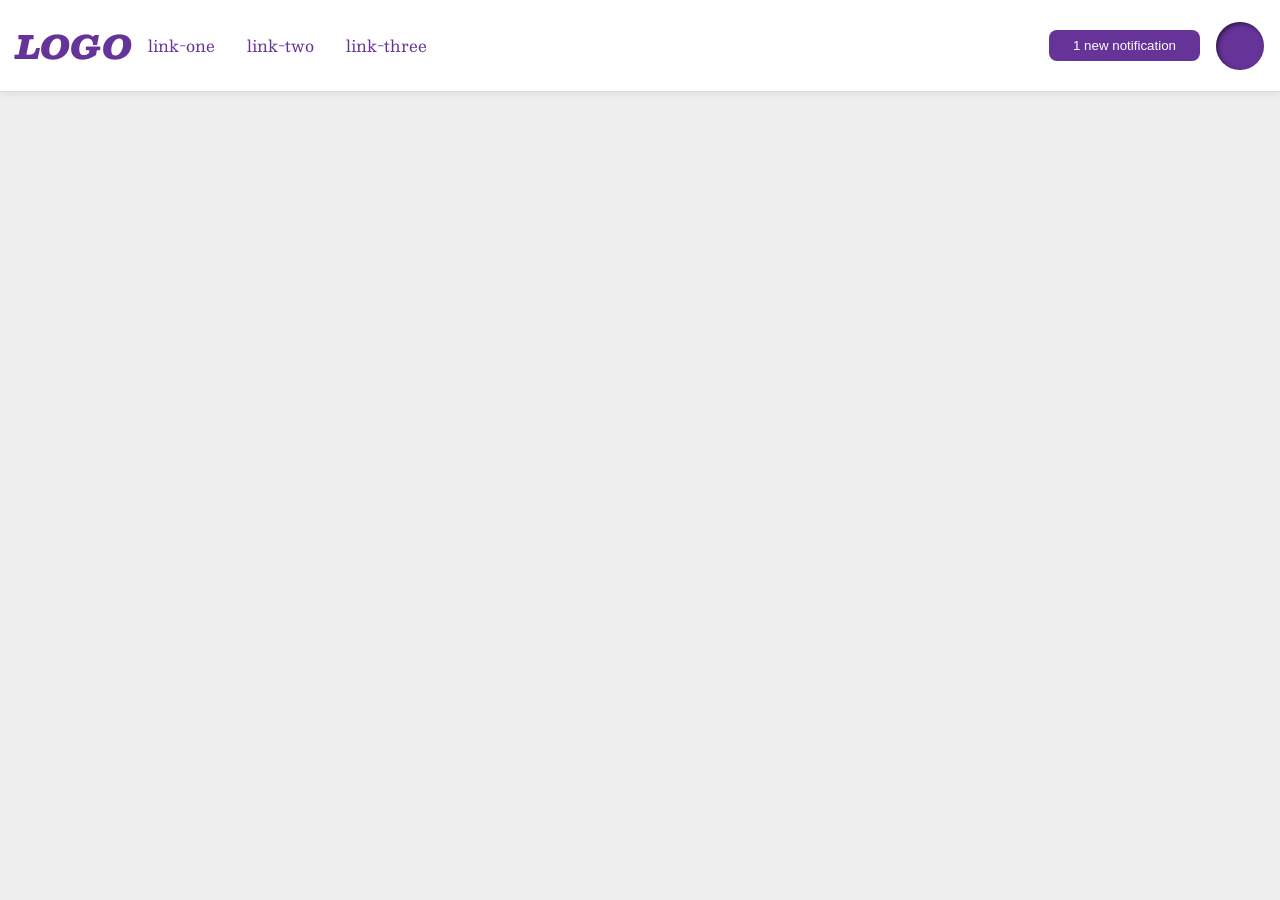
<file: foundations/flex/03-flex-header-2/index.html>
<!DOCTYPE html>
<html lang="en">
  <head>
    <meta charset="UTF-8">
    <meta http-equiv="X-UA-Compatible" content="IE=edge">
    <meta name="viewport" content="width=device-width, initial-scale=1.0">
    <title>Flex Header 2</title>
    <link rel="stylesheet" href="style.css">
  </head>
  <body>
    <div class="header">
      <div class="header-left">
        <div class="logo">
          LOGO
        </div>
        <ul class="links">
          <li><a href="https://google.com">link-one</a></li>
          <li><a href="https://google.com">link-two</a></li>
          <li><a href="https://google.com">link-three</a></li>
        </ul>
      </div>
      <div class="user-panel">
        <button class="notifications">
          1 new notification
        </button>
        <div class="profile-image"></div>
      </div>
      </div>
  </body>
</html>
</file>
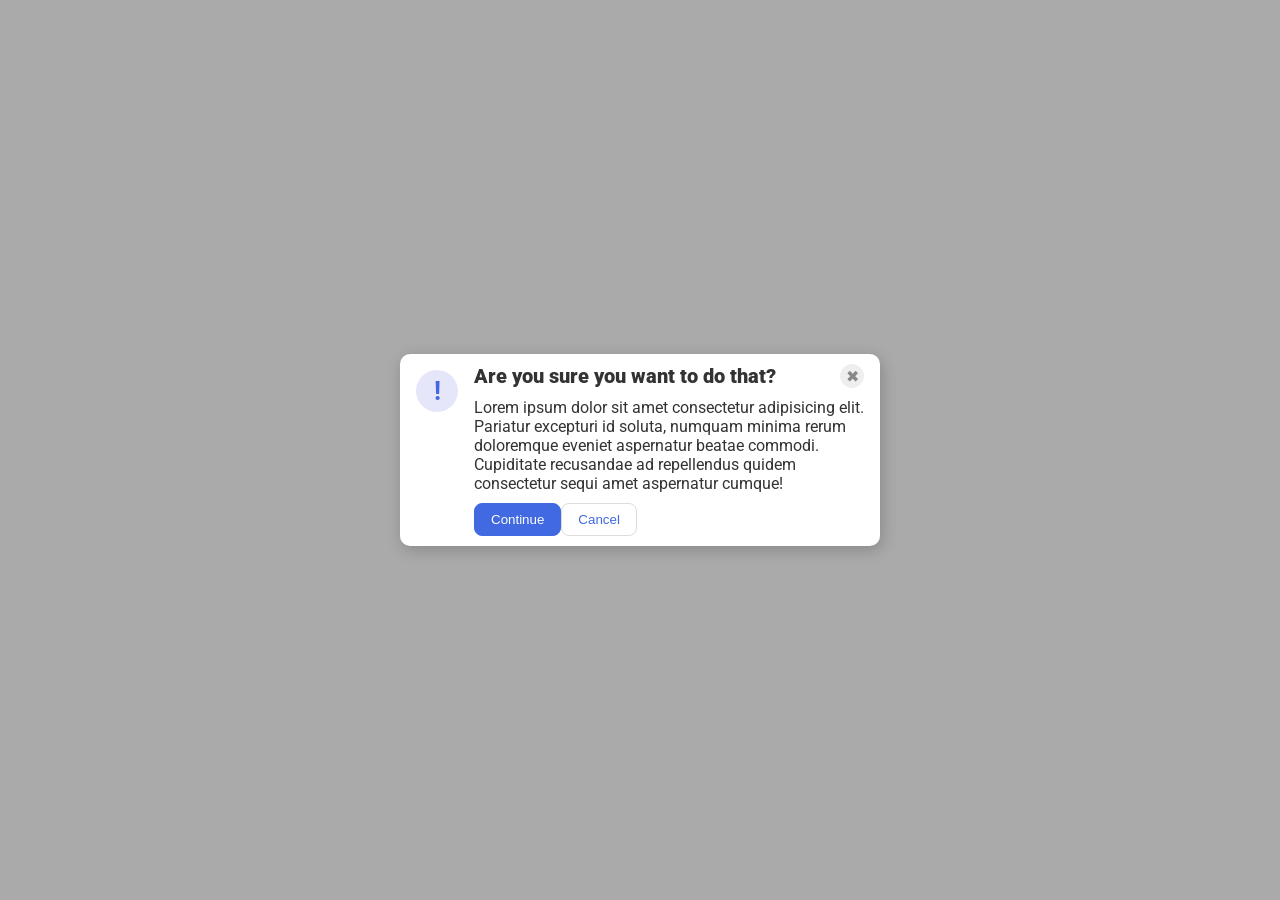
<file: foundations/flex/05-flex-modal/index.html>
<!DOCTYPE html>
<html lang="en">
  <head>
    <meta charset="UTF-8">
    <meta http-equiv="X-UA-Compatible" content="IE=edge">
    <meta name="viewport" content="width=device-width, initial-scale=1.0">
    <link rel="stylesheet" href="style.css">
    <title>Modal</title>
  </head>
  <body>
    <div class="modal">
      <div class="icon">!</div>
      <div class="message-box">
        <div class="box-header">
          <div class="header">Are you sure you want to do that?</div>
          <button class="close-button">✖</button>
        </div>
        <div class="text">Lorem ipsum dolor sit amet consectetur adipisicing elit. Pariatur excepturi id soluta, numquam minima rerum doloremque eveniet aspernatur beatae commodi. Cupiditate recusandae ad repellendus quidem consectetur sequi amet aspernatur cumque!</div>
        <button class="continue">Continue</button>
        <button class="cancel">Cancel</button>
      </div>
    </div>
  </body>
</html>
</file>
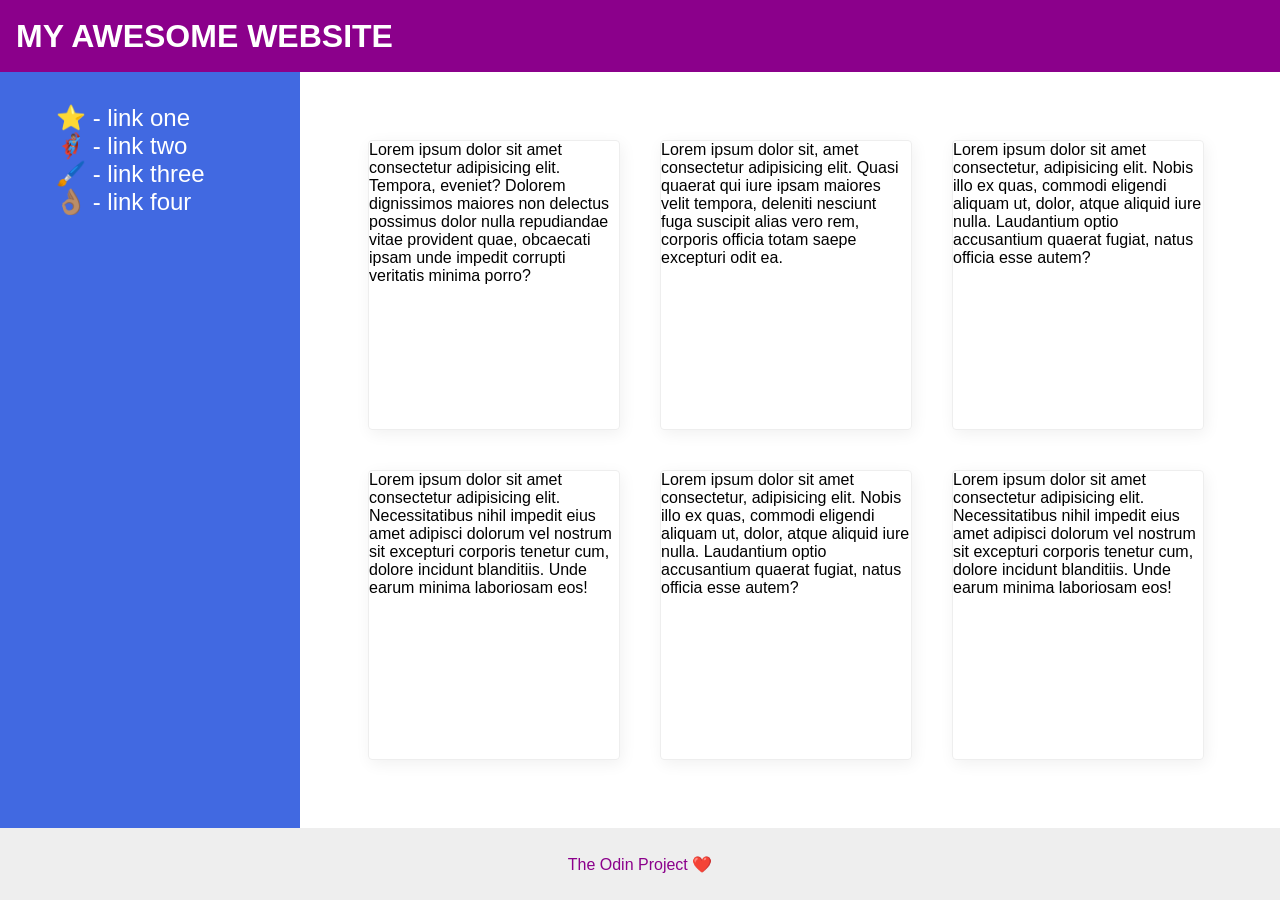
<file: foundations/flex/07-flex-layout-2/index.html>
<!DOCTYPE html>
<html lang="en">
  <head>
    <meta charset="UTF-8">
    <meta http-equiv="X-UA-Compatible" content="IE=edge">
    <meta name="viewport" content="width=device-width, initial-scale=1.0">
    <title>The Holy Grail</title>
    <link rel="stylesheet" href="style.css">
  </head>
  <body>
    <div class="header">
      MY AWESOME WEBSITE
    </div>
    <div class="content">
      <div class="sidebar">
        <ul>
          <li><a href="#">⭐ - link one</a></li>
          <li><a href="#">🦸🏽‍♂️ - link two</a></li>
          <li><a href="#">🖌️ - link three</a></li>
          <li><a href="#">👌🏽 - link four</a></li>
        </ul>
      </div>
      <div class="cards">
        <div class="card">Lorem ipsum dolor sit amet consectetur adipisicing elit. Tempora, eveniet? Dolorem dignissimos maiores non delectus possimus dolor nulla repudiandae vitae provident quae, obcaecati ipsam unde impedit corrupti veritatis minima porro?</div>
        <div class="card">Lorem ipsum dolor sit, amet consectetur adipisicing elit. Quasi quaerat qui iure ipsam maiores velit tempora, deleniti nesciunt fuga suscipit alias vero rem, corporis officia totam saepe excepturi odit ea.</div>
        <div class="card">Lorem ipsum dolor sit amet consectetur, adipisicing elit. Nobis illo ex quas, commodi eligendi aliquam ut, dolor, atque aliquid iure nulla. Laudantium optio accusantium quaerat fugiat, natus officia esse autem?</div>
        <div class="card">Lorem ipsum dolor sit amet consectetur adipisicing elit. Necessitatibus nihil impedit eius amet adipisci dolorum vel nostrum sit excepturi corporis tenetur cum, dolore incidunt blanditiis. Unde earum minima laboriosam eos!</div>
        <div class="card">Lorem ipsum dolor sit amet consectetur, adipisicing elit. Nobis illo ex quas, commodi eligendi aliquam ut, dolor, atque aliquid iure nulla. Laudantium optio accusantium quaerat fugiat, natus officia esse autem?</div>
        <div class="card">Lorem ipsum dolor sit amet consectetur adipisicing elit. Necessitatibus nihil impedit eius amet adipisci dolorum vel nostrum sit excepturi corporis tenetur cum, dolore incidunt blanditiis. Unde earum minima laboriosam eos!</div>
      </div>
      </div>    
    <div class="footer">
      The Odin Project ❤️
    </div>
  </body>
</html>
</file>
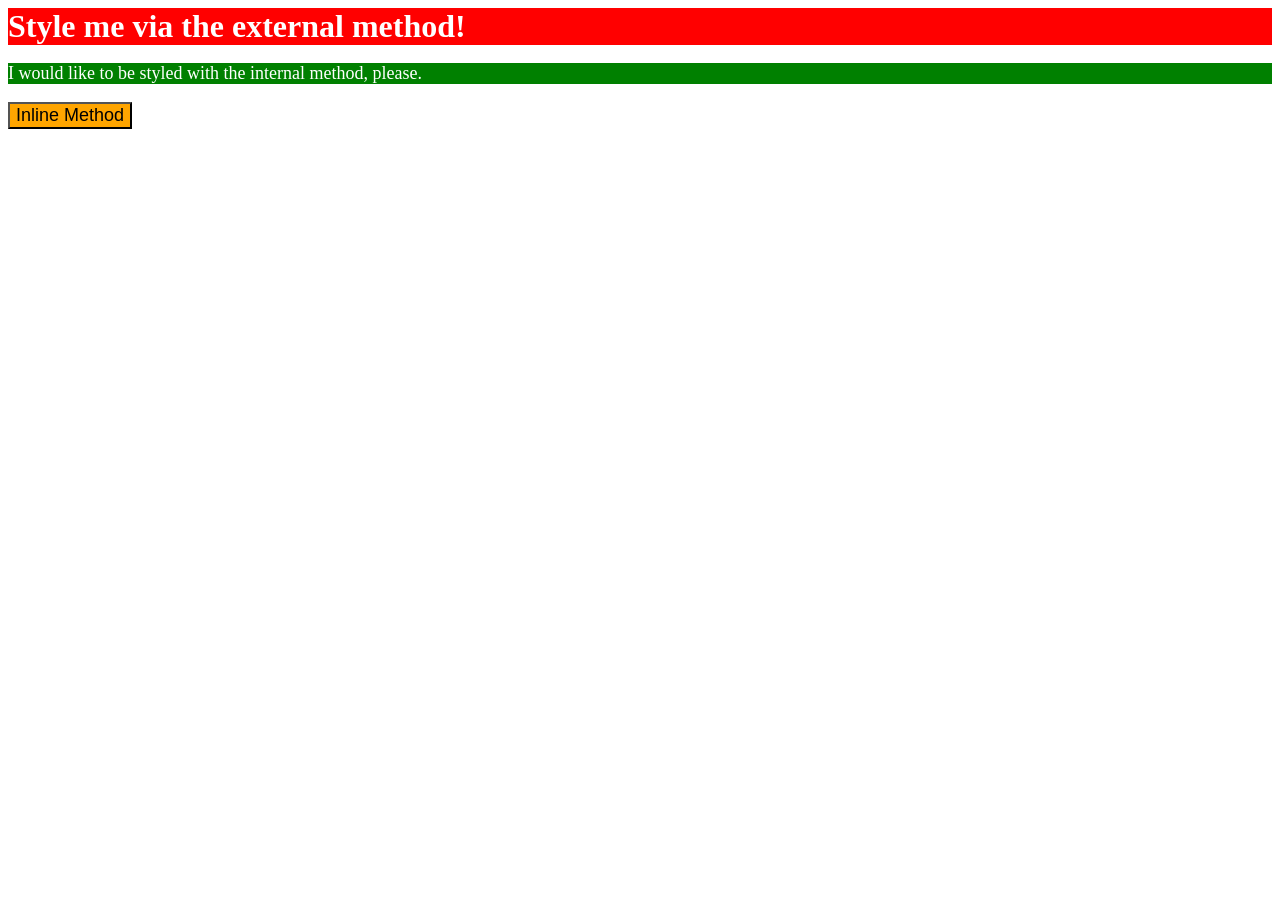
<file: foundations/intro-to-css/01-css-methods/index.html>
<!DOCTYPE html>
<html lang="en">
  <head>
    <meta charset="UTF-8">
    <meta http-equiv="X-UA-Compatible" content="IE=edge">
    <meta name="viewport" content="width=device-width, initial-scale=1.0">
    <title>Methods for Adding CSS</title>
    <link rel="stylesheet" href="styles.css">
    <style>
      p{
        color: white;
        background-color: green;
        font-size: 18px;
      }
    </style>
  </head>
  <body>
    <div>Style me via the external method!</div>
    <p>I would like to be styled with the internal method, please.</p>
    <button style="background-color: orange; font-size: 18px;">Inline Method</button>
  </body>
</html>
</file>
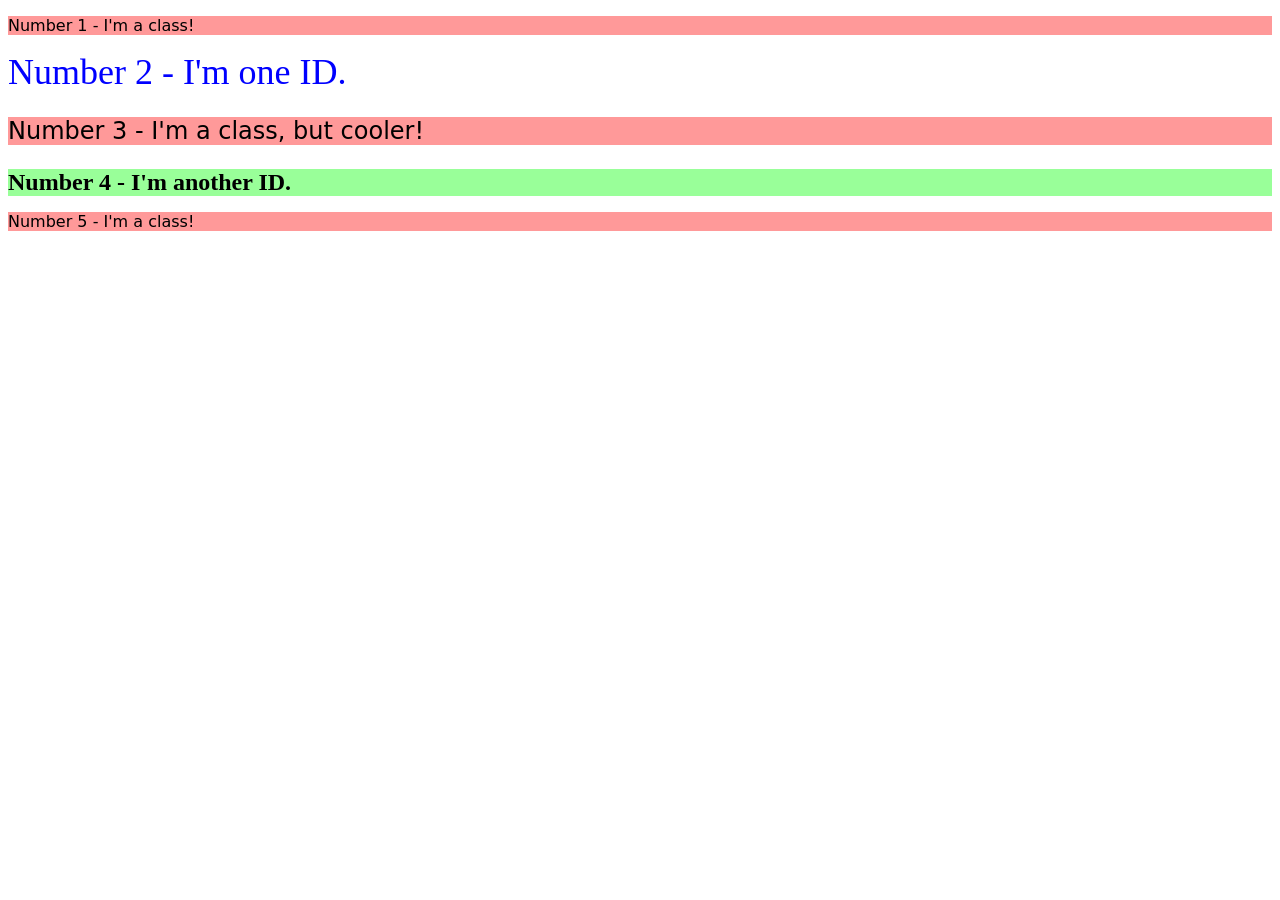
<file: foundations/intro-to-css/02-class-id-selectors/index.html>
<!DOCTYPE html>
<html lang="en">
  <head>
    <meta charset="UTF-8">
    <meta http-equiv="X-UA-Compatible" content="IE=edge">
    <meta name="viewport" content="width=device-width, initial-scale=1.0">
    <title>Class and ID Selectors</title>
    <link rel="stylesheet" href="style.css">
  </head>
  <body>
    <p class="odd">Number 1 - I'm a class!</p>
    <div id="number2">Number 2 - I'm one ID.</div>
    <p class="odd font">Number 3 - I'm a class, but cooler!</p>
    <div id="number4" class="font">Number 4 - I'm another ID.</div>
    <p class="odd">Number 5 - I'm a class!</p>
  </body>
</html>
</file>
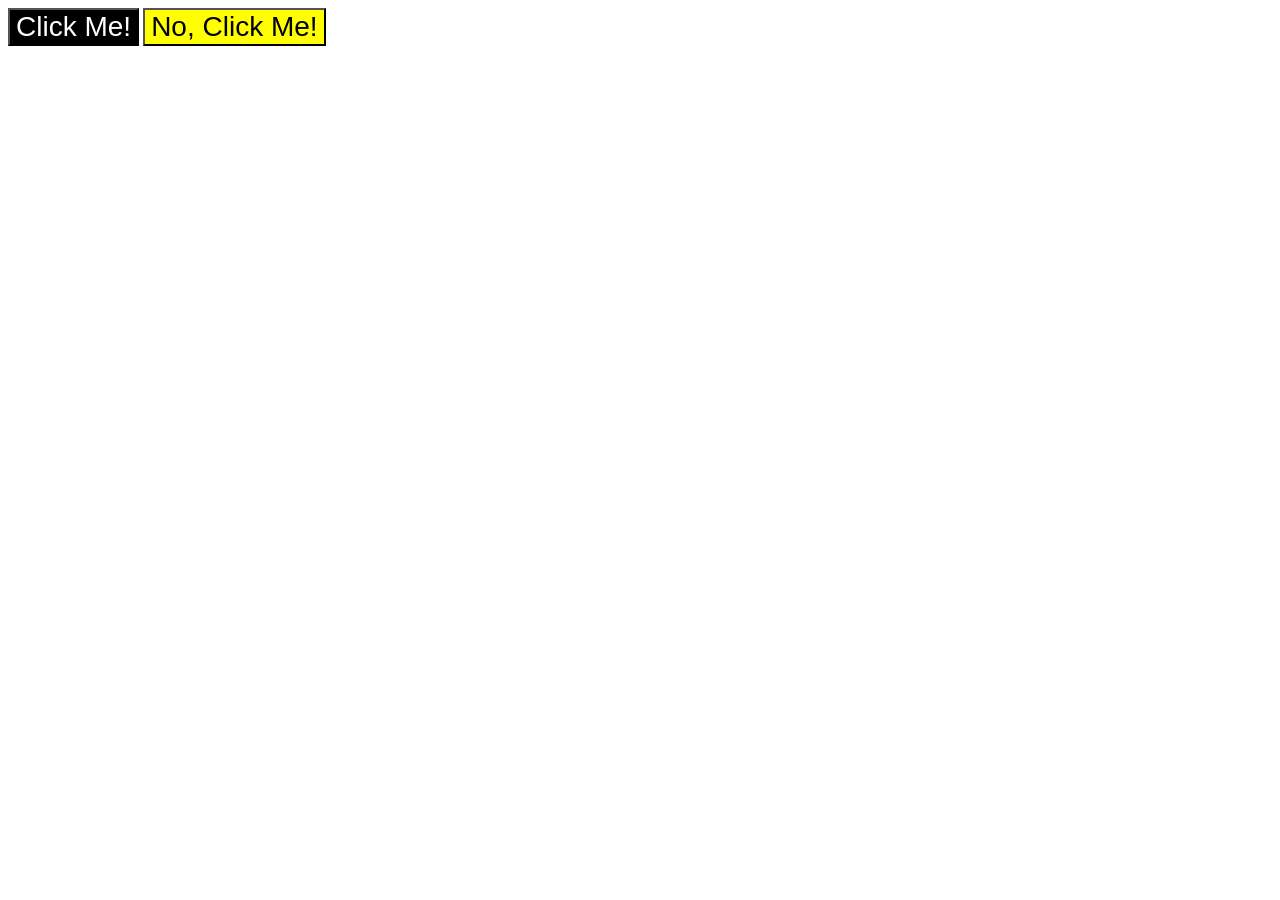
<file: foundations/intro-to-css/03-grouping-selectors/index.html>
<!DOCTYPE html>
<html lang="en">
  <head>
    <meta charset="UTF-8">
    <meta http-equiv="X-UA-Compatible" content="IE=edge">
    <meta name="viewport" content="width=device-width, initial-scale=1.0">
    <title>Grouping Selectors</title>
    <link rel="stylesheet" href="style.css">
  </head>
  <body>
    <button class="buttonleft">Click Me!</button>
    <button class="buttonright">No, Click Me!</button>
  </body>
</html>
</file>
<file: foundations/flex/03-flex-header-2/style.css>
/* this is some magical font-importing.  
you'll learn about it later. */
@import url('https://fonts.googleapis.com/css2?family=Besley:ital,wght@0,400;1,900&display=swap');

body {
  margin: 0;
  background: #eee;
  font-family: Besley, serif;
}

.header {
  background: white;
  border-bottom: 1px solid #ddd;
  box-shadow: 0 0 8px rgba(0,0,0,.1);
  display: flex;
  justify-content: space-between;
}

.profile-image {
  background: rebeccapurple;
  box-shadow: inset 2px 2px 4px rgba(0,0,0,.5);
  border-radius: 50%;
  width: 48px;
  height: 48px;
  align-self: center;
  margin: 16px;
}

.logo {
  color: rebeccapurple;
  font-size: 32px;
  font-weight: 900;
  font-style: italic;
  margin: 16px 0px 16px 16px;
  align-self: center;
}
.header-left{
  display: flex;
}

.links {
  display: flex;
  padding: 0px;
}

.user-panel {
  display: flex;
  justify-content: space-evenly;
}

.notifications {
  align-self: center;
}

button {
  border: none;
  border-radius: 8px;
  background: rebeccapurple;
  color: white;
  padding: 8px 24px;
}

a {
  /* this removes the line under our links */
  text-decoration: none;
  color: rebeccapurple;
}

ul {
  list-style-type: none;
}

li {
  margin: 16px;
}
</file>
<file: foundations/flex/05-flex-modal/style.css>
@import url('https://fonts.googleapis.com/css2?family=Roboto:wght@400;700&display=swap');

html, body {
  height: 100%;
}

body {
  font-family: Roboto, sans-serif;
  margin: 0;
  background: #aaa;
  color: #333;
  /* I'll give you this one for free lol */
  display: flex;
  align-items: center;
  justify-content: center;
}

.modal {
  background: white;
  width: 480px;
  border-radius: 10px;
  box-shadow: 2px 4px 16px rgba(0,0,0,.2);
  display: flex;
}

.icon {
  color: royalblue;
  font-size: 26px;
  font-weight: 700;
  background: lavender;
  width: 42px;
  height: 42px;
  border-radius: 50%;
  display: flex;
  align-items: center;
  justify-content: center;
  flex-shrink: 0;
  margin: 16px;
}

.close-button {
  background: #eee;
  border-radius: 50%;
  color: #888;
  font-weight: 400;
  font-size: 16px;
  height: 24px;
  width: 24px;
  display: flex;
  align-items: center;
  justify-content: center;
  border: 1px solid #eee;
  padding: 0;
}

button {
  cursor: pointer;
  padding: 8px 16px;
  border-radius: 8px;
}

button.continue {
  background: royalblue;
  border: 1px solid royalblue;
  color: white;
}

button.cancel {
  background: white;
  border: 1px solid #ddd;
  color: royalblue;
}

.header {
  font-weight: 950;
  font-size: 20px;
}

.message-box {
  display: flex;
  flex-wrap: wrap;
  margin: 10px 0px;
}

.text {
  margin: 10px 0px ;
  text-align: left;
}

.box-header {
  display: flex;
  justify-content: space-between;
  min-width: 390px;
}
</file>
<file: foundations/flex/07-flex-layout-2/style.css>
body {
  font-family: -apple-system, BlinkMacSystemFont, 'Segoe UI', Roboto, Oxygen, Ubuntu, Cantarell, 'Open Sans', 'Helvetica Neue', sans-serif;
  margin: 0;
  min-height: 100vh;
  display: flex;
  flex-flow: column wrap;
  justify-content: space-between;
}

a {
  font-size: 24px;
  color: white;
  text-decoration: none;
}

ul {
  list-style-type: none;
}

.header {
  height: 72px;
  background: darkmagenta;
  color: white;
  font-weight: 900;
  font-size: 32px;
  display: flex;
  align-items: center;
  padding: 0px 16px;
}
.content {
  display: flex;
  flex: 1;
}

.footer {
  height: 72px;
  background: #eee;
  color: darkmagenta;
  display: flex;
  align-items: center;
  justify-content: center;  
}

.sidebar {
  width: 300px;
  background: royalblue;
  box-sizing: border-box;
  min-width: 300px;
  flex-shrink: 0; 
  padding: 16px;
}

.card {
  border: 1px solid #eee;
  box-shadow: 2px 4px 16px rgba(0,0,0,.06);
  border-radius: 4px;
  max-width: 250px;
  min-height: 200px;
  margin: 20px;
  flex-shrink: 0;
}

.cards {
  display: flex;
  flex-flow: row wrap;
  padding: 48px;
}
</file>
<file: foundations/intro-to-css/01-css-methods/styles.css>
div{
    color: white;
    background-color: red;
    font-size: 32px;
    align-self: center;
    font-weight: bold;
}
</file>
<file: foundations/intro-to-css/02-class-id-selectors/style.css>
/* Add CSS Styling */
.odd{
    background-color: rgb(255 0 0 / 0.4);
    font-family: Verdana, DejaVu Sans, sans-serif;
}

.font{
    font-size: 24px;
}

#number2 {
    color: rgb(0 0 255 / 1);
    font-size: 36px;
}

#number4 {
    background-color: rgb(0 255 0 / 0.4);
    font-weight: 700;
}
</file>
<file: foundations/intro-to-css/03-grouping-selectors/style.css>
/* Add CSS Styling */
.buttonleft {
    background-color: rgb(0 0 0 / 1);
    color: rgb(255 255 255 / 1);
}

.buttonright {
    background-color: rgb(255 255 0 / 1);
}

button {
    font-size: 28px;
    font-family: 'Helvetica', 'Times New Roman', sans-serif;
}
</file>
